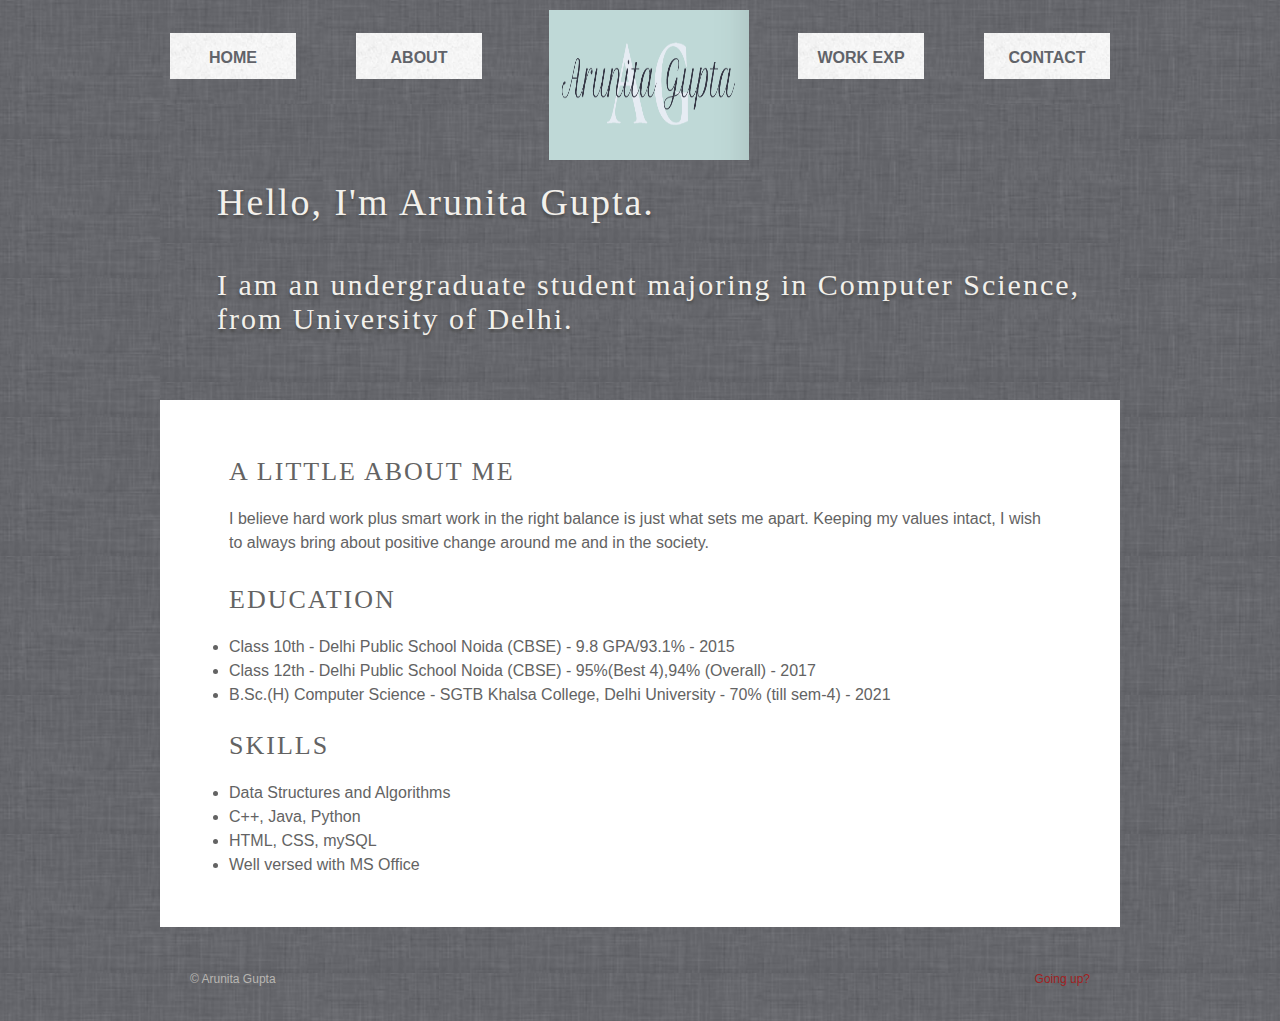
<file: index.html>
<!DOCTYPE html>
<html>
  <head>
    <meta charset="utf-8" />
    <title>Arunita Gupta Portfolio</title>

    <link href="style.css" rel="stylesheet" type="text/css" media="screen" />
  </head>

  <body>
    <div id="container">
      <p id="logo">
        <a href="index.html">
          <img
            src="assets/logo.png"
            alt="Arunita Gupta logo"
            style="width: 200px; height: 150px"
          />
        </a>
      </p>

      <ul id="nav">
        <li><a href="index.html">Home</a></li>
        <li><a href="about.html">About</a></li>
        <li><a href="workEx.html">Work Exp</a></li>
        <li><a href="contact.html">Contact</a></li>
      </ul>

      <div id="header">
        <br />
        <h1>Hello, I'm Arunita Gupta.</h1>
        <br />
        <h2>
          I am an undergraduate student majoring in Computer Science, from
          University of Delhi.
        </h2>
      </div>

      <div id="content">
        <h3>A LITTLE ABOUT ME</h3>

        <p>
          I believe hard work plus smart work in the right balance is just what
          sets me apart. Keeping my values intact, I wish to always bring about
          positive change around me and in the society.
        </p>

        <h3>EDUCATION</h3>

        <ul>
          <li>
            Class 10th - Delhi Public School Noida (CBSE) - 9.8 GPA/93.1% - 2015
          </li>
          <li>
            Class 12th - Delhi Public School Noida (CBSE) - 95%(Best 4),94%
            (Overall) - 2017
          </li>
          <li>
            B.Sc.(H) Computer Science - SGTB Khalsa College, Delhi University -
            70% (till sem-4) - 2021
          </li>
        </ul>
        <br />
        <h3>SKILLS</h3>

        <ul>
          <li>Data Structures and Algorithms</li>
          <li>C++, Java, Python</li>
          <li>HTML, CSS, mySQL</li>
          <li>Well versed with MS Office</li>
        </ul>
      </div>
      <!-- <div class="portfolio-item">
          <a href="#"
            ><img src="images/portfolio-1.jpg" alt="View more info"
          /></a>
          <p class="btn"><a href="#">See more</a></p>
        </div>

        <div class="portfolio-item">
          <a href="#"
            ><img src="images/portfolio-2.jpg" alt="View more info"
          /></a>
          <p class="btn"><a href="#">See more</a></p>
        </div>

        <div class="portfolio-item">
          <a href="#"
            ><img src="images/portfolio-3.jpg" alt="View more info"
          /></a>
          <p class="btn"><a href="#">See more</a></p>
        </div>

        <div class="portfolio-item">
          <a href="#"
            ><img src="images/portfolio-4.jpg" alt="View more info"
          /></a>
          <p class="btn"><a href="#">See more</a></p>
        </div>
      </div> -->

      <div id="footer">
        <p id="copyright">&copy; Arunita Gupta</p>
        <p id="back-top"><a href="#">Going up?</a></p>
      </div>
    </div>
  </body>
</html>
</file>
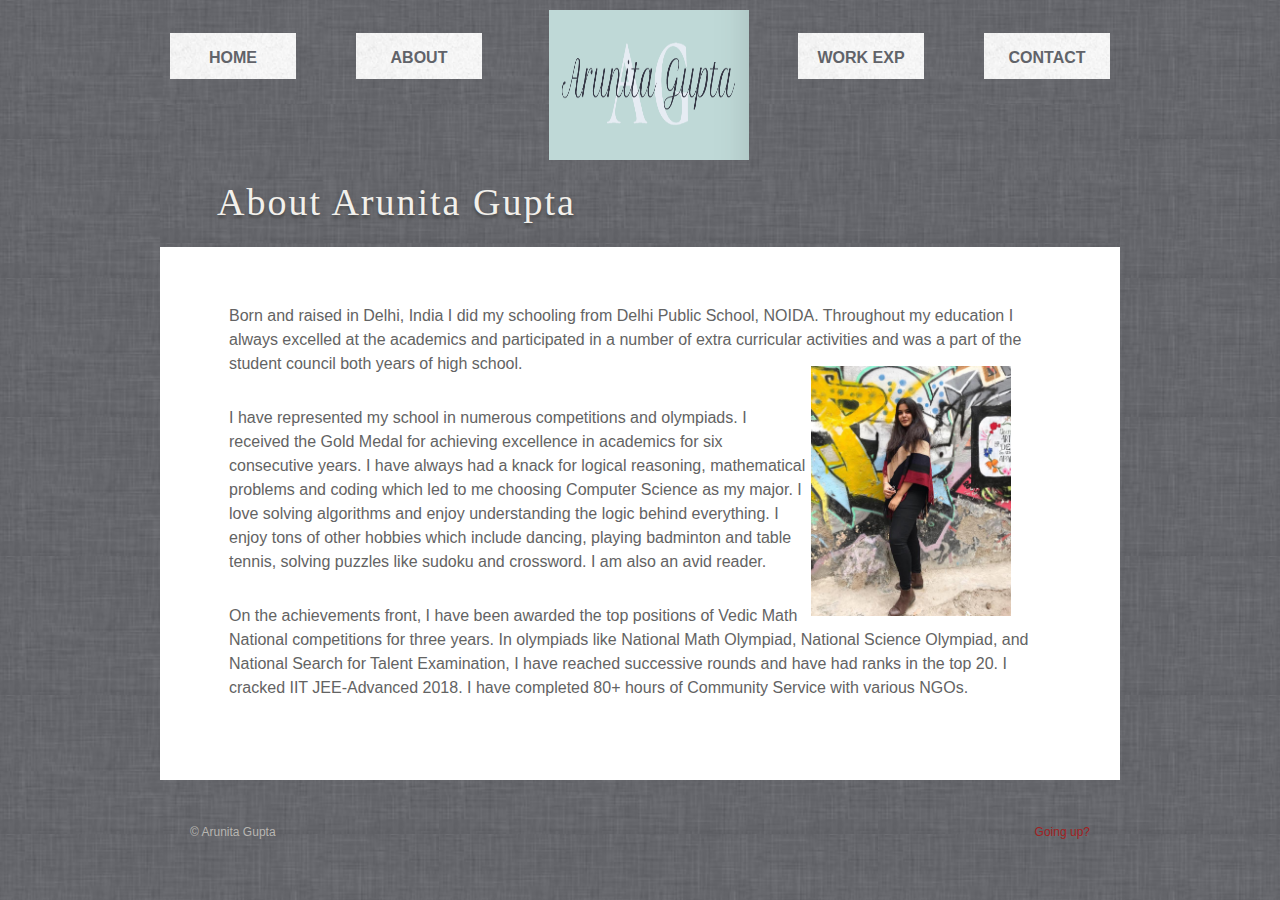
<file: about.html>
<!DOCTYPE html>
<html>
  <head>
    <meta http-equiv="Content-Type" content="text/html; charset=UTF-8" />

    <title>About Arunita Gupta</title>

    <link href="style.css" rel="stylesheet" type="text/css" media="screen" />
  </head>

  <body>
    <div id="container">
      <p id="logo">
        <a href="index.html"
          ><img
            src="assets/logo.png"
            alt="Arunita Gupta logo"
            style="width: 200px; height: 150px"
        /></a>
      </p>

      <ul id="nav">
        <li><a href="index.html">Home</a></li>
        <li><a href=" about.html">About</a></li>
        <li><a href="workEx.html">Work Exp</a></li>
        <li><a href="contact.html">Contact</a></li>
      </ul>

      <div id="header" class="page">
        <br />
        <h1>About Arunita Gupta</h1>
      </div>

      <div id="content">
        <p>
          Born and raised in Delhi, India I did my schooling from Delhi Public
          School, NOIDA. Throughout my education I always excelled at the
          academics and participated in a number of extra curricular activities
          and was a part of the student council both years of high school.
        </p>

        <img
          src="assets/arunitagupta.jpg"
          alt="Photo of Arunita Gupta"
          class="profile-pic"
          width="200"
          heigh="100"
        />

        <p>
          I have represented my school in numerous competitions and olympiads. I
          received the Gold Medal for achieving excellence in academics for six
          consecutive years. I have always had a knack for logical reasoning,
          mathematical problems and coding which led to me choosing Computer
          Science as my major. I love solving algorithms and enjoy understanding
          the logic behind everything. I enjoy tons of other hobbies which
          include dancing, playing badminton and table tennis, solving puzzles
          like sudoku and crossword. I am also an avid reader.
        </p>

        <p>
          On the achievements front, I have been awarded the top positions of
          Vedic Math National competitions for three years. In olympiads like
          National Math Olympiad, National Science Olympiad, and National Search
          for Talent Examination, I have reached successive rounds and have had
          ranks in the top 20. I cracked IIT JEE-Advanced 2018. I have completed
          80+ hours of Community Service with various NGOs.
        </p>
      </div>

      <div id="footer">
        <p id="copyright">&copy; Arunita Gupta</p>
        <p id="back-top"><a href="#">Going up?</a></p>
      </div>
    </div>
  </body>
</html>
</file>
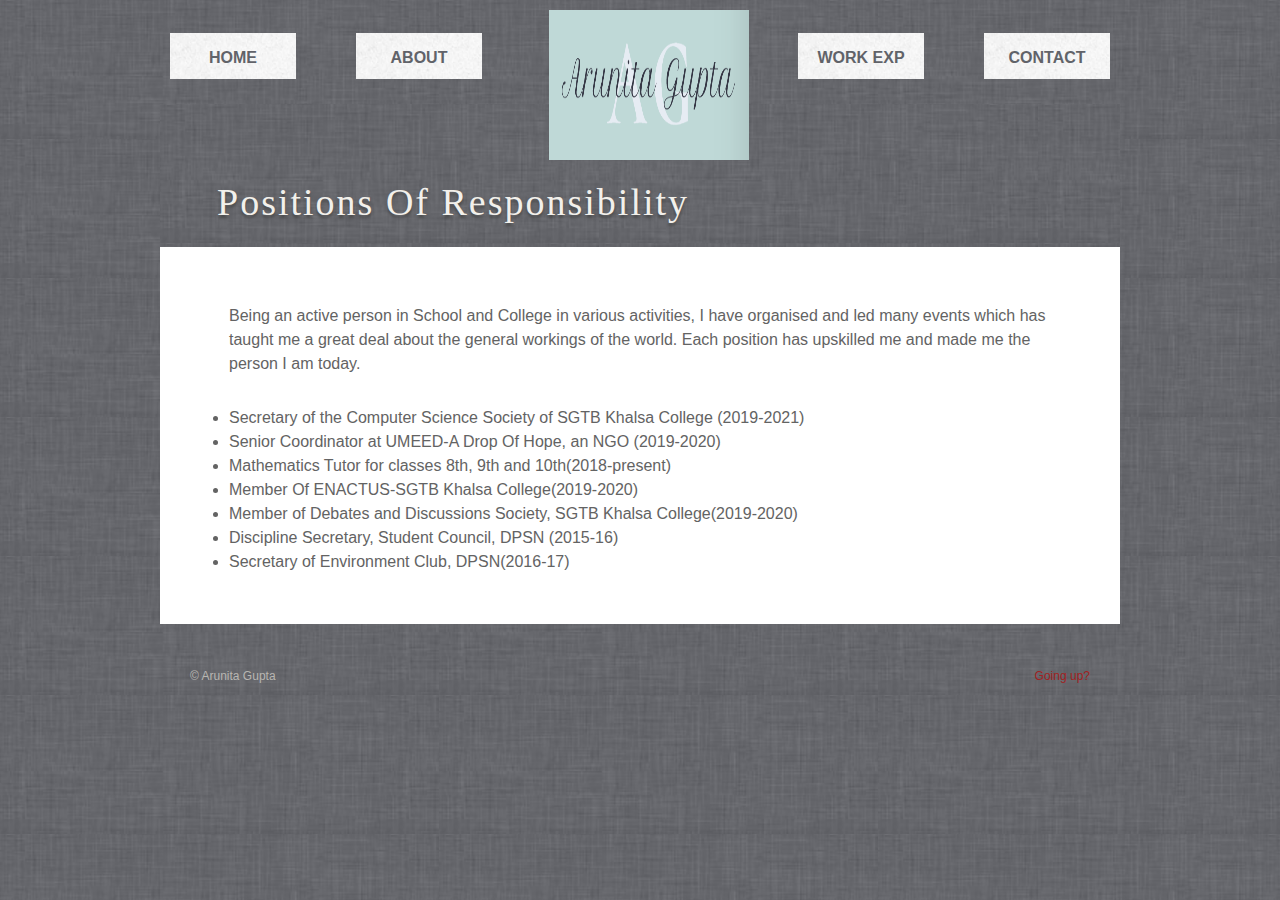
<file: workEx.html>
<!DOCTYPE html>
<html>
  <head>
    <meta http-equiv="Content-Type" content="text/html; charset=UTF-8" />

    <title>Work Experience</title>

    <link href="style.css" rel="stylesheet" type="text/css" media="screen" />
  </head>

  <body>
    <div id="container">
      <p id="logo">
        <a href="index.html"
          ><img
            src="assets/logo.png"
            alt="Arunita Gupta logo"
            style="width: 200px; height: 150px"
        /></a>
      </p>

      <ul id="nav">
        <li><a href="index.html">Home</a></li>
        <li><a href=" about.html">About</a></li>
        <li><a href="workEx.html">Work Exp</a></li>
        <li><a href="contact.html">Contact</a></li>
      </ul>

      <div id="header" class="page">
        <br />
        <h1>Positions Of Responsibility</h1>
      </div>

      <div id="content">
        <p>
          Being an active person in School and College in various activities, I
          have organised and led many events which has taught me a great deal
          about the general workings of the world. Each position has upskilled
          me and made me the person I am today.
        </p>
        <ul>
          <li>
            Secretary of the Computer Science Society of SGTB Khalsa College
            (2019-2021)
          </li>
          <li>
            Senior Coordinator at UMEED-A Drop Of Hope, an NGO (2019-2020)
          </li>
          <li>Mathematics Tutor for classes 8th, 9th and 10th(2018-present)</li>
          <li>Member Of ENACTUS-SGTB Khalsa College(2019-2020)</li>
          <li>
            Member of Debates and Discussions Society, SGTB Khalsa
            College(2019-2020)
          </li>
          <li>Discipline Secretary, Student Council, DPSN (2015-16)</li>
          <li>Secretary of Environment Club, DPSN(2016-17)</li>
        </ul>
      </div>

      <div id="footer">
        <p id="copyright">&copy; Arunita Gupta</p>
        <p id="back-top"><a href="#">Going up?</a></p>
      </div>
    </div>
  </body>
</html>
</file>
<file: style.css>
body,
div,
h1,
h2,
h3,
h4,
h5,
h6,
p,
ul,
ol,
li,
dl,
dt,
dd,
img,
form,
fieldset,
input,
textarea,
blockquote {
  margin: 0;
  padding: 0;
  border: 0;
}

body {
  background: url(assets/bg.png);
  font: 16px Helvetica, Arial, Sans-Serif;
  color: #636363;
  line-height: 24px;
}

#container {
  width: 960px;
  margin: 0 auto;
}

#logo {
  margin: 10px auto 0 auto;
  position: relative;
  width: 183px;
}
ul#nav {
  width: 940px;
  list-style: none;
  overflow: hidden;
  margin: -134px auto 25px auto;
}
ul#nav li {
  width: 126px;
  height: 33px;
  float: left;
  padding: 13px 0 0 0;
  background: url(assets/nav-bg.png);
  font-weight: bold;
  text-align: center;
  text-transform: uppercase;
}
ul#nav li:nth-child(1) {
  margin: 0 60px 0 0;
}
ul#nav li:nth-child(2) {
  margin: 0 316px 0 0;
}
ul#nav li:nth-child(3) {
  margin: 0 60px 0 0;
}
ul#nav li:nth-child(4) {
  margin: 0;
}

ul#nav li a {
  color: #616369;
  text-decoration: none;
}
ul#nav li a:hover {
  color: #a12121;
}
#header {
  height: 244px;
  padding: 52px 0 0 57px;
  background: url(assets/bg.png);
}
#header.page {
  height: 91px;
  padding: 52px 0 0 57px;
  background: url(assets/bg.png);
}

#header h1 {
  font: 38px Georgia, Serif;
  color: #f2f0eb;
  letter-spacing: 2px;
  margin: 0 0 20px 0;
  text-shadow: 0px 3px 3px #494949;
}
#header h2 {
  font: 30px Georgia, Serif;
  color: #f2f0eb;
  letter-spacing: 2px;
  margin: 0 0 20px 0;
  text-shadow: 0px 3px 3px #494949;
}
#header p.btn a {
  display: block;
  width: 279px;
  height: 45px;
  overflow: hidden;
  background: url(assets/home-header-btn.png);
  text-indent: -9999px;
}
#content {
  background: url(assets/content-bg.png) repeat-y;
  padding: 57px 69px 50px 69px;
  overflow: hidden;
}
#content h2 {
  font: 30px Georgia, Serif;
  letter-spacing: 2px;
  margin: 0 0 20px 0;
}

#content h3 {
  font: 26px Georgia, Serif;
  letter-spacing: 2px;
  margin: 0 0 20px 0;
}

#content p {
  margin: 0 0 30px 0;
}

#content a {
  color: #a12121;
  text-decoration: none;
}
#content a:hover {
  color: #671111;
}

#content img.profile-pic {
  float: right;
  margin: -40px 40px 0 0;
}

#content #contact {
  width: 411px;
  float: left;
  margin: 0 40px 0 0;
}

#content #contact label {
  float: left;
  clear: left;
  margin: 11px 20px 0 0;
  width: 95px;
  text-align: right;
  font-size: 16px;
  text-transform: uppercase;
}

#content #contact input {
  width: 256px;
  height: 35px;
  padding: 5px 20px 0px 20px;
  margin: 0 0 20px 0;
  background: #73767c;
  border-radius: 5px;
  font-family: sans-serif;
  font-size: 16px;
  color: #f2f2f2;
  text-shadow: 0px -1px 0px #525558;
}
input::-webkit-input-placeholder {
  color: #a1b2c3;
  text-shadow: 0px -1px 0px #38506b;
}
input:-moz-placeholder {
  color: #a1b2c3;
  text-shadow: 0px -1px 0px #38506b;
}

#content #contact textarea {
  width: 256px;
  height: 170px;
  padding: 12px 20px 0px 20px;
  margin: 0 0 20px 0;
  background: #73767c;
  border-radius: 5px;
  font-family: sans-serif;
  font-size: 16px;
  color: #f2f2f2;
  text-shadow: 0px -1px 0px #334f71;
}
#content #contact textarea::-webkit-input-placeholder {
  color: #a1b2c3;
  text-shadow: 0px -1px 0px #38506b;
}
#content #contact textarea:-moz-placeholder {
  color: #a1b2c3;
  text-shadow: 0px -1px 0px #38506b;
}

#content #contact input:focus,
#content #contact textarea:focus {
  background: #606268;
}

#content #contact input[type="submit"] {
  width: 185px;
  height: 52px;
  float: right;
  padding: 10px 15px;
  border: 1px solid #52555c;
  cursor: pointer;
}
#content #social {
  width: 371px;
  float: left;
}

body {
  background-color: rgba($iconColor, 0.05);
}

.social-container {
  width: 400px;
  text-align: center;
}

.social-icons {
  padding: 0;
  list-style: none;
  margin: 1em;

  img {
  }

  li {
    display: inline-block;
    margin: 0.15em;
    position: relative;
    font-size: 1.2em;
  }

  i {
    color: #fff;
    position: absolute;
    top: 21px;
    left: 21px;
    transition: all $timing ease-out;
  }

  a {
    display: inline-block;

    &:before {
      @include transformScale();
      content: " ";
      width: 60px;
      height: 60px;
      border-radius: 100%;
      display: block;
      background: linear-gradient(45deg, $iconColor, $accent);
      transition: all $timing ease-out;
    }

    &:hover:before {
      transform: scale(0);
      transition: all $timing ease-in;
    }

    &:hover i {
      @include transformScale(2.2);
      color: $iconColor;
      transition: all $timing ease-in;
    }
  }
}

#content #social ul {
  list-style: none;
}
#content #social ul li {
  float: left;
  margin: 0 20px 20px 0;
}
#content #social ul li a {
  display: block;
  width: 100px;
  padding: 5px 0 5px 45px;
  background: url(assets/social-media-icons.png) no-repeat;
}

input:focus,
textarea:focus {
  background: #728eaa;
  background: -moz-linear-gradient(top, #668099 0%, #728eaa 20%); /* firefox */
  background: -webkit-gradient(
    linear,
    left top,
    left bottom,
    color-stop(0%, #668099),
    color-stop(20%, #728eaa)
  ); /* webkit */
}

input[type="submit"] {
  width: 185px;
  height: 52px;
  float: right;
  padding: 10px 15px;
  margin: 0 15px 0 0;
  border: 1px solid #556f8c;
  cursor: pointer;
}

#footer {
  padding: 40px 0 0 0;
  overflow: hidden;
  margin: 0 0 30px 0;
}
#footer p#copyright {
  font-size: 12px;
  float: left;
  margin: 0 0 0 30px;
  color: #b8b6b2;
}
#footer p#back-top {
  font-size: 12px;
  float: right;
  margin: 0 30px 0 0;
}
#footer a {
  color: #a12121;
  text-decoration: none;
}
#footer a:hover {
  color: #671111;
}
</file>
